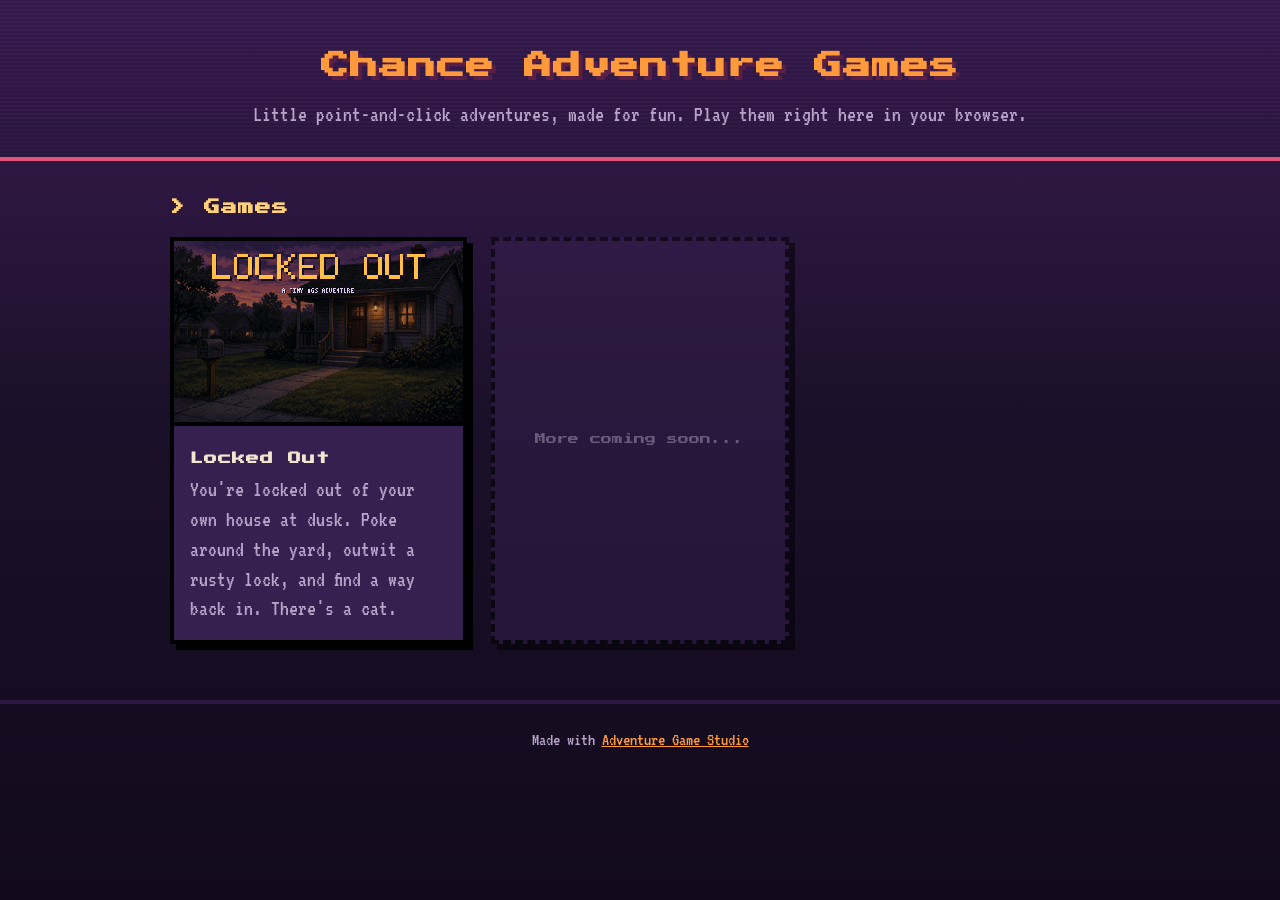
<file: index.html>
<!doctype html><html lang="en"><head><meta charset="utf-8"><meta name="viewport" content="width=device-width,initial-scale=1"><link rel="preconnect" href="https://fonts.googleapis.com"><link href="https://fonts.googleapis.com/css2?family=Press+Start+2P&family=VT323&display=swap" rel="stylesheet"><title>Chance Adventure Games</title><link rel="stylesheet" href="assets/style.css"></head><body>
<header><div class="wrap"><h1>Chance Adventure Games</h1><p class="tag">Little point-and-click adventures, made for fun. Play them right here in your browser.</p></div></header>
<main class="wrap"><h2>&gt; Games</h2><div class="grid">
<a class="card" href="games/locked-out/"><img src="games/locked-out/thumb.png" alt="Locked Out title screen"><div class="body"><h3>Locked Out</h3><p>You're locked out of your own house at dusk. Poke around the yard, outwit a rusty lock, and find a way back in. There's a cat.</p></div></a>
<div class="card soon">More coming soon...</div>
</div></main>
<footer>Made with <a href="https://www.adventuregamestudio.co.uk/">Adventure Game Studio</a></footer></body></html>
</file>
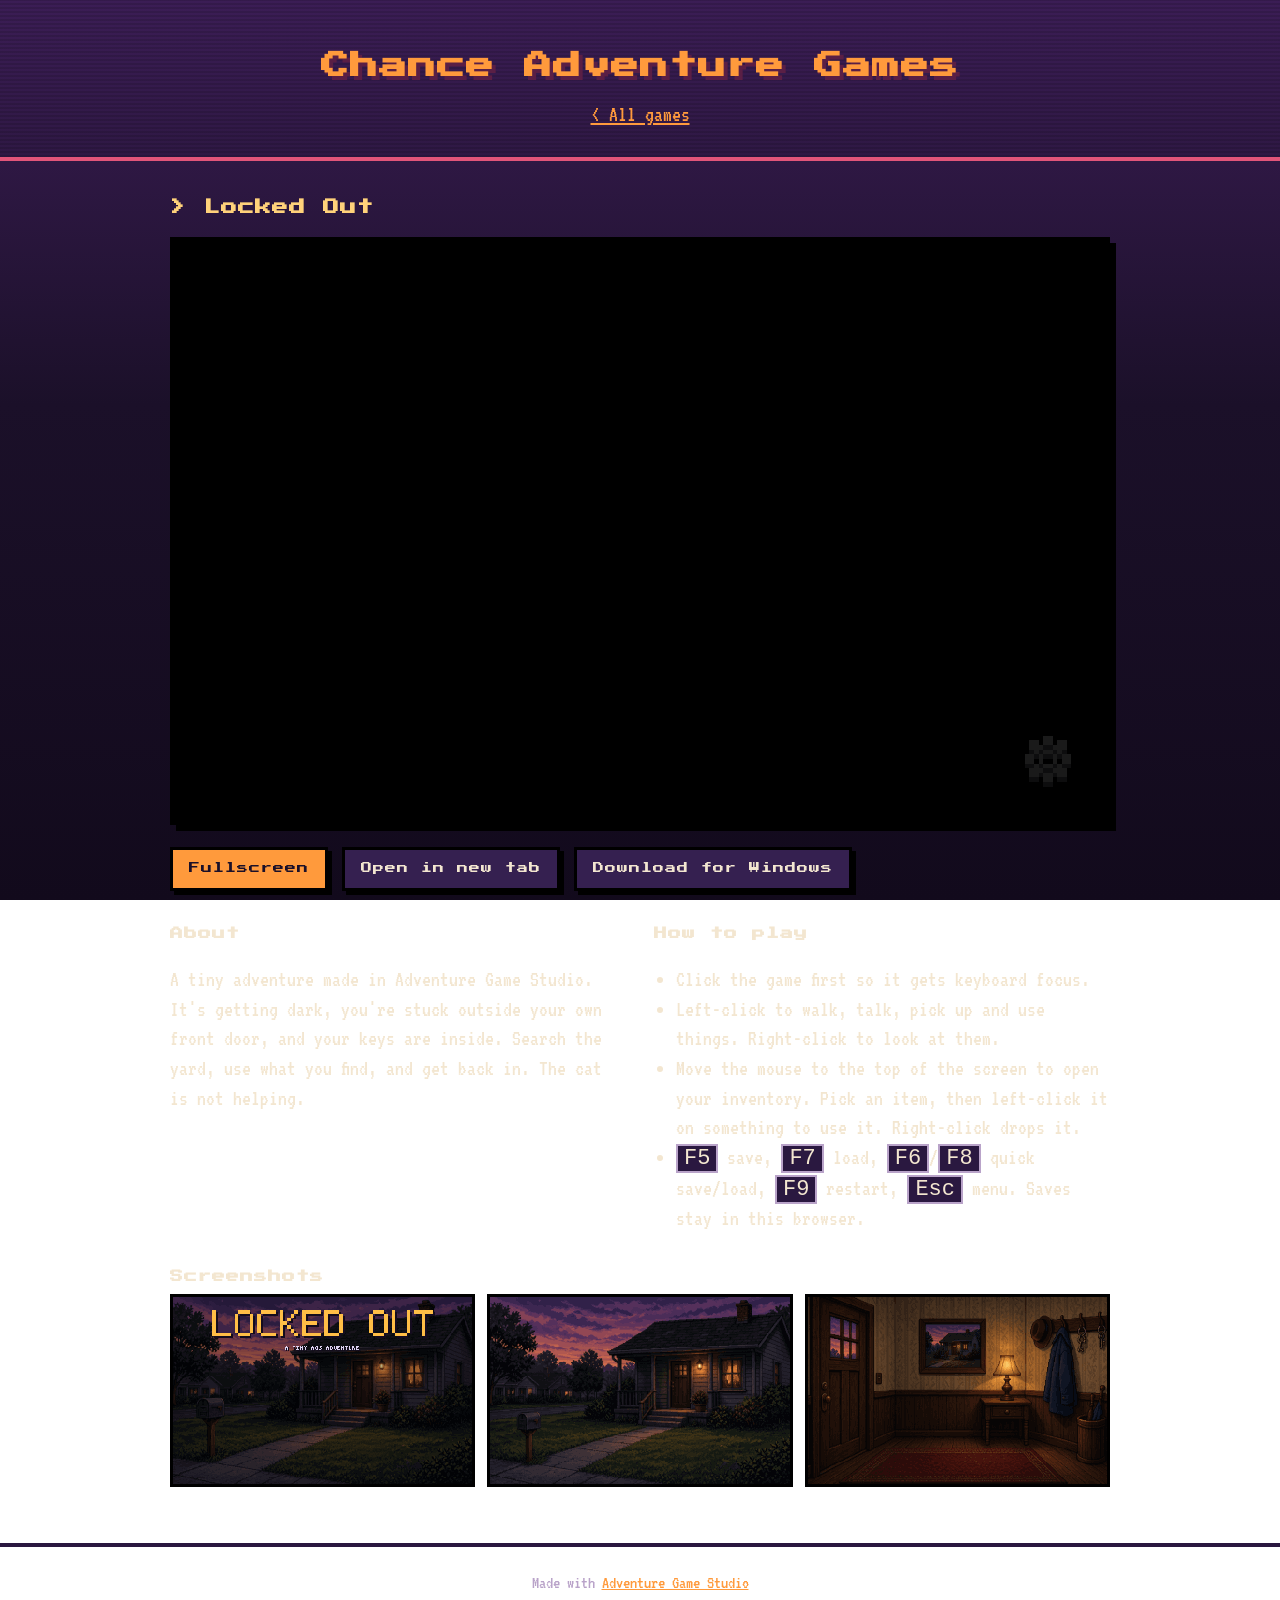
<file: games/locked-out/index.html>
<!doctype html><html lang="en"><head><meta charset="utf-8"><meta name="viewport" content="width=device-width,initial-scale=1"><link rel="preconnect" href="https://fonts.googleapis.com"><link href="https://fonts.googleapis.com/css2?family=Press+Start+2P&family=VT323&display=swap" rel="stylesheet"><title>Locked Out - Chance Adventure Games</title><link rel="stylesheet" href="../../assets/style.css"></head><body>
<header><div class="wrap"><h1><a href="../../">Chance Adventure Games</a></h1><p class="tag"><a href="../../">&lt; All games</a></p></div></header>
<main class="wrap"><h2>&gt; Locked Out</h2>
<div class="player"><iframe id="game" src="play/index.html" title="Locked Out" allow="autoplay; fullscreen" allowfullscreen></iframe></div>
<div class="actions"><a class="btn" href="#" onclick="var f=document.getElementById('game');f.requestFullscreen();f.focus();return false">Fullscreen</a><a class="btn alt" href="play/index.html" target="_blank">Open in new tab</a><a class="btn alt" href="locked-out-windows.zip" download>Download for Windows</a></div>
<div class="cols"><div><h3>About</h3><p>A tiny adventure made in Adventure Game Studio. It's getting dark, you're stuck outside your own front door, and your keys are inside. Search the yard, use what you find, and get back in. The cat is not helping.</p></div>
<div><h3>How to play</h3><ul><li>Click the game first so it gets keyboard focus.</li><li>Left-click to walk, talk, pick up and use things. Right-click to look at them.</li><li>Move the mouse to the top of the screen to open your inventory. Pick an item, then left-click it on something to use it. Right-click drops it.</li><li><kbd>F5</kbd> save, <kbd>F7</kbd> load, <kbd>F6</kbd>/<kbd>F8</kbd> quick save/load, <kbd>F9</kbd> restart, <kbd>Esc</kbd> menu. Saves stay in this browser.</li></ul></div></div>
<h3>Screenshots</h3><div class="shots"><img src="title.png" alt="Title"><img src="yard.png" alt="Yard"><img src="hallway.png" alt="Hallway"></div>
</main><footer>Made with <a href="https://www.adventuregamestudio.co.uk/">Adventure Game Studio</a></footer></body></html>
</file>
<file: assets/style.css>
:root{--bg:#1b1029;--bg2:#2a1840;--panel:#352050;--ink:#f3e6d0;--muted:#b9a3c9;--orange:#ff9a3c;--pink:#e2557a;--glow:#ffd27a}
*{box-sizing:border-box}
body{margin:0;background:linear-gradient(180deg,#3b1d55 0%,var(--bg) 45%,#120a1c 100%) fixed;color:var(--ink);font-family:'VT323',monospace;font-size:22px;line-height:1.35;min-height:100vh}
a{color:var(--orange)}a:hover{color:var(--glow)}
img{image-rendering:pixelated}
.wrap{max-width:980px;margin:0 auto;padding:0 20px}
header{padding:48px 0 28px;text-align:center;border-bottom:4px solid var(--pink);background:repeating-linear-gradient(0deg,rgba(0,0,0,.12) 0 2px,transparent 2px 4px)}
h1,h2,h3,.btn{font-family:'Press Start 2P',monospace;letter-spacing:1px}
h1{font-size:28px;margin:0 0 14px;color:var(--orange);text-shadow:4px 4px 0 #5a1f45}
h1 a{color:inherit;text-decoration:none}
.tag{color:var(--muted);margin:0}
h2{font-size:16px;color:var(--glow);margin:36px 0 18px}
h3{font-size:13px;margin:12px 0 8px;color:var(--ink)}
.grid{display:grid;grid-template-columns:repeat(auto-fill,minmax(280px,1fr));gap:24px}
.card{display:block;background:var(--panel);border:4px solid #000;box-shadow:6px 6px 0 #000;text-decoration:none;color:var(--ink);transition:transform .1s}
.card:hover{transform:translate(-2px,-2px);box-shadow:8px 8px 0 var(--pink)}
.card img{width:100%;display:block;border-bottom:4px solid #000}
.card .body{padding:12px 16px 16px}.card p{margin:0;color:var(--muted)}
.soon{opacity:.5;border-style:dashed;display:flex;align-items:center;justify-content:center;min-height:200px;font-family:'Press Start 2P';font-size:11px;color:var(--muted)}
.player{position:relative;width:100%;aspect-ratio:16/10;background:#000;border:4px solid #000;box-shadow:6px 6px 0 #000}
.player iframe{width:100%;height:100%;border:0;display:block}
.actions{display:flex;flex-wrap:wrap;gap:14px;margin:22px 0}
.btn{display:inline-block;padding:12px 16px;font-size:11px;background:var(--orange);color:#1b1029;text-decoration:none;border:3px solid #000;box-shadow:4px 4px 0 #000;cursor:pointer}
.btn.alt{background:var(--panel);color:var(--ink)}.btn[aria-disabled=true]{opacity:.5;pointer-events:none}
.shots{display:grid;grid-template-columns:repeat(3,1fr);gap:12px}.shots img{width:100%;border:3px solid #000}
.cols{display:grid;grid-template-columns:1fr 1fr;gap:28px}@media(max-width:700px){.cols,.shots{grid-template-columns:1fr}h1{font-size:18px}}
ul{padding-left:22px}kbd{background:var(--bg2);border:2px solid var(--muted);padding:0 6px}
footer{margin-top:56px;padding:24px 0;text-align:center;color:var(--muted);border-top:4px solid var(--bg2);font-size:18px}
</file>
